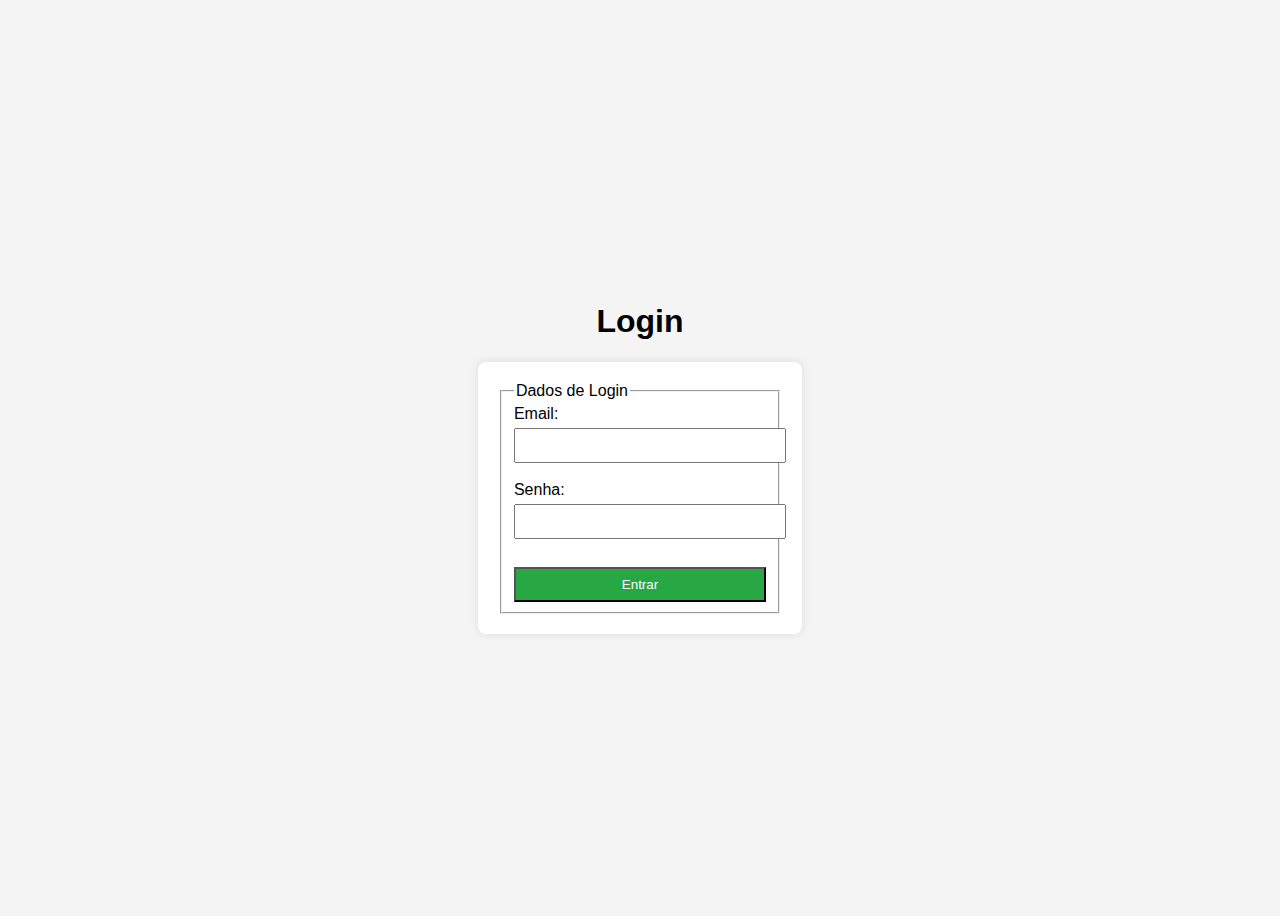
<file: Entrar.html>
<!DOCTYPE html>
<html lang="pt-br">
<head>
    <meta charset="UTF-8">
    <meta name="viewport" content="width=device-width, initial-scale=1.0">
    <title>Login</title>
    <style>
        body {
            font-family: Arial, sans-serif;
            display: flex;
            flex-direction: column;
            align-items: center;
            justify-content: center;
            height: 100vh;
            background-color: #f4f4f4;
        }
        form {
            background: white;
            padding: 20px;
            border-radius: 8px;
            box-shadow: 0 0 10px rgba(0, 0, 0, 0.1);
        }
        input {
            width: 100%;
            padding: 8px;
            margin-top: 5px;
        }
        input[type="submit"] {
            background: #28a745;
            color: white;
            cursor: pointer;
            margin-top: 10px;
        }
        input[type="submit"]:hover {
            background: #218838;
        }
    </style>
</head>
<body>
    <h1>Login</h1>
    <form action="login.php" method="POST">
        <fieldset>
            <legend>Dados de Login</legend>
            <label for="email">Email:</label>
            <input type="email" id="email" name="email" autocomplete="off" required><br><br>

            <label for="senha">Senha:</label>
            <input type="password" id="senha" name="senha" autocomplete="off" required><br><br>

            <input type="submit" value="Entrar">
        </fieldset>
    </form>
</body>
</html>
</file>
